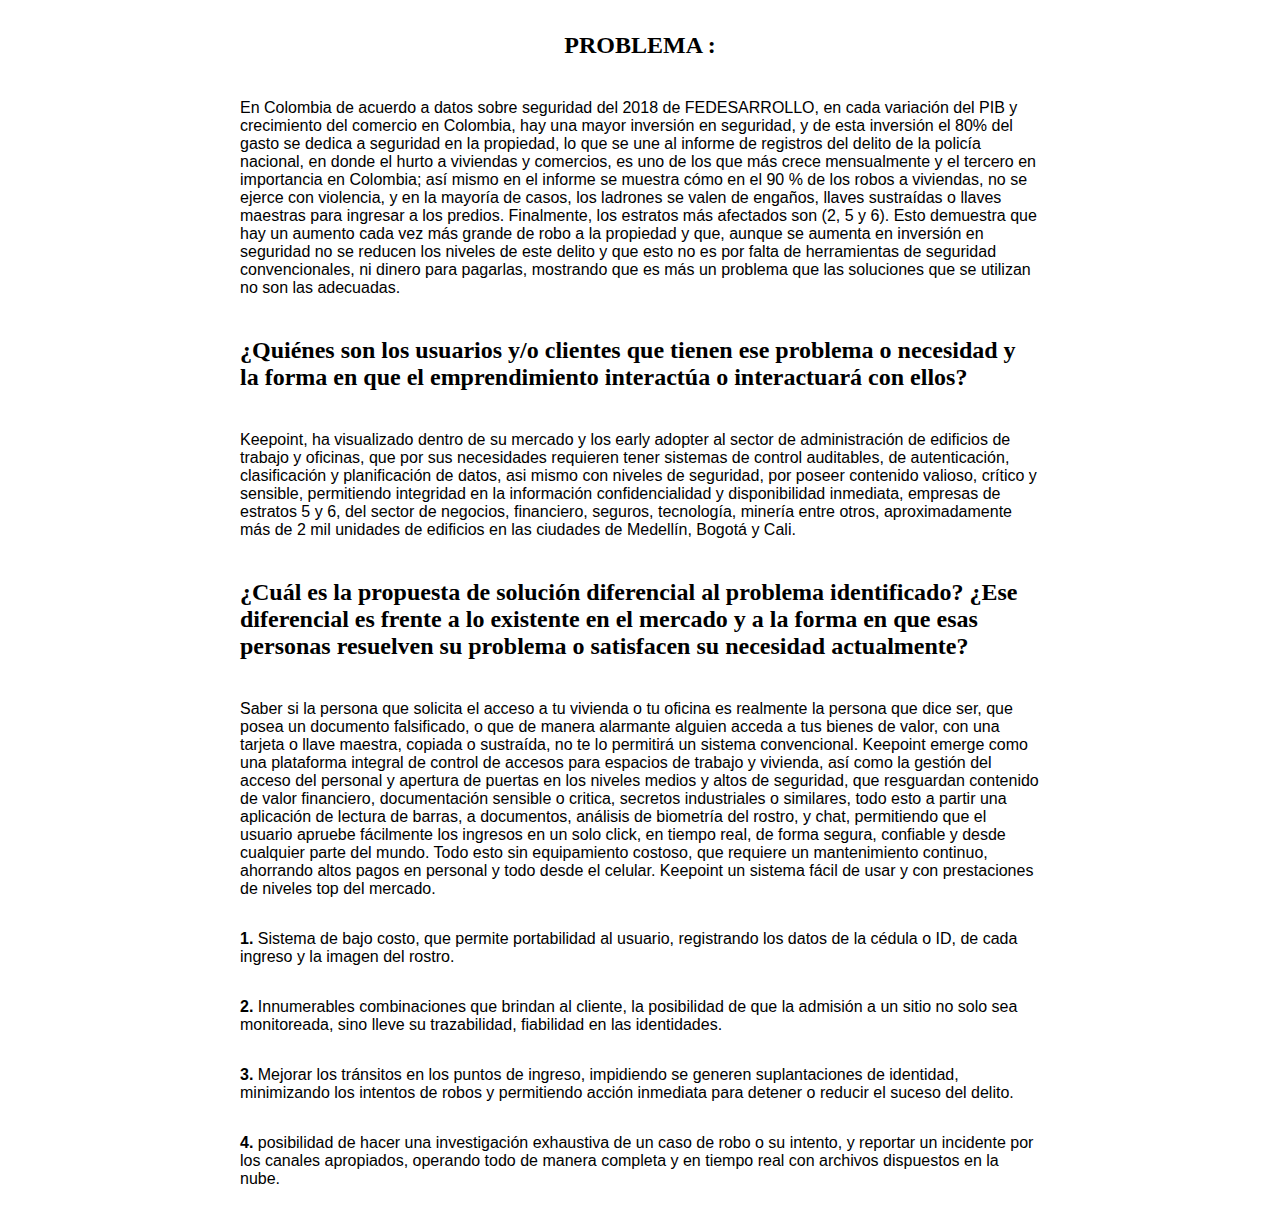
<file: app.html>
<!DOCTYPE html>
<html lang="en">
<head>
  <meta charset="UTF-8">
  <meta name="viewport" content="width=device-width, initial-scale=1.0">
  <meta http-equiv="X-UA-Compatible" content="ie=edge">
  <title>Document</title>
</head>
<body>
  <div style="display: flex;justify-content: center;align-items: center;flex-direction: column; max-width: 800px;margin-left: auto;margin-right: auto;">
    <p style="font-size: 24px;font-weight:bold;">PROBLEMA :</p>
    <p style="font-family: Arial, Helvetica, sans-serif;">
      En Colombia de acuerdo a datos sobre seguridad del 2018 de FEDESARROLLO, en cada variación del PIB y crecimiento del comercio en Colombia, hay una mayor inversión en seguridad, y de esta inversión el 80% del gasto se dedica a seguridad en la propiedad, lo que se une al informe de registros del delito de la policía nacional, en donde el hurto a viviendas y comercios, es uno de los que más crece mensualmente y el tercero en importancia en Colombia; así mismo en el informe se muestra cómo en el 90 % de los robos a viviendas, no se ejerce con violencia, y en la mayoría de casos, los ladrones se valen de engaños, llaves sustraídas o llaves maestras para ingresar a los predios. Finalmente, los estratos más afectados son (2, 5 y 6). Esto demuestra que hay un aumento cada vez más grande de robo a la propiedad y que, aunque se aumenta en inversión en seguridad no se reducen los niveles de este delito y que esto no es por falta de herramientas de seguridad convencionales, ni dinero para pagarlas, mostrando que es más un problema que las soluciones que se utilizan no son las adecuadas.
    </p>
    <p style="font-size: 24px;font-weight:bold;"> ¿Quiénes son los usuarios y/o clientes que tienen ese problema o necesidad y la forma en que el emprendimiento interactúa o interactuará con ellos?</p>
    <p style="font-family: Arial, Helvetica, sans-serif;">
      Keepoint, ha visualizado dentro de su mercado y los early adopter al sector de administración de edificios de trabajo y oficinas, que por sus necesidades requieren tener sistemas de control auditables, de autenticación, clasificación y planificación de datos, asi mismo con niveles de seguridad, por poseer contenido valioso, crítico y sensible, permitiendo integridad en la información confidencialidad y disponibilidad inmediata, empresas de estratos 5 y 6, del sector de negocios, financiero, seguros, tecnología, minería entre otros, aproximadamente más de 2 mil unidades de edificios en las ciudades de Medellín, Bogotá y Cali.
    </p>
    <p style="font-size: 24px;font-weight:bold;"> ¿Cuál es la propuesta de solución diferencial al problema identificado? ¿Ese diferencial es frente a lo existente en el mercado y a la forma en que esas personas resuelven su problema o satisfacen su necesidad actualmente?</p>
    <p style="font-family: Arial, Helvetica, sans-serif;">
      Saber si la persona que solicita el acceso a tu vivienda o tu oficina es realmente la persona que dice ser, que posea un documento falsificado, o que de manera alarmante alguien acceda a tus bienes de valor, con una tarjeta o llave maestra, copiada o sustraída, no te lo permitirá un sistema convencional. Keepoint emerge como una plataforma integral de control de accesos para espacios de trabajo y vivienda, así como la gestión del acceso del personal y apertura de puertas en los niveles medios y altos de seguridad, que resguardan contenido de valor financiero, documentación sensible o critica, secretos industriales o similares, todo esto a partir una aplicación de lectura de barras, a documentos, análisis de biometría del rostro, y chat, permitiendo que el usuario apruebe fácilmente los ingresos en un solo click, en tiempo real, de forma segura, confiable y desde cualquier parte del mundo. Todo esto sin equipamiento costoso, que requiere un mantenimiento continuo, ahorrando altos pagos en personal y todo desde el celular. Keepoint un sistema fácil de usar y con prestaciones de niveles top del mercado.
    </p>
    <p style="font-family: Arial, Helvetica, sans-serif;">
      <b>1.</b> Sistema de bajo costo, que permite portabilidad al usuario, registrando los datos de la cédula o ID, de cada ingreso y la imagen del rostro.
    </p>
    <p style="font-family: Arial, Helvetica, sans-serif;"><b>2.</b> Innumerables combinaciones que brindan al cliente, la posibilidad de que la admisión a un sitio no solo sea monitoreada, sino lleve su trazabilidad, fiabilidad en las identidades.</p>
    <p style="font-family: Arial, Helvetica, sans-serif;"><b>3.</b> Mejorar los tránsitos en los puntos de ingreso, impidiendo se generen suplantaciones de identidad, minimizando los intentos de robos y permitiendo acción inmediata para detener o reducir el suceso del delito.</p>
    <p style="font-family: Arial, Helvetica, sans-serif;"><b>4.</b>  posibilidad de hacer una investigación exhaustiva de un caso de robo o su intento, y reportar un incidente por los canales apropiados, operando todo de manera completa y en tiempo real con archivos dispuestos en la nube.</p>
    
  </div>
</body>
</html>
</file>
